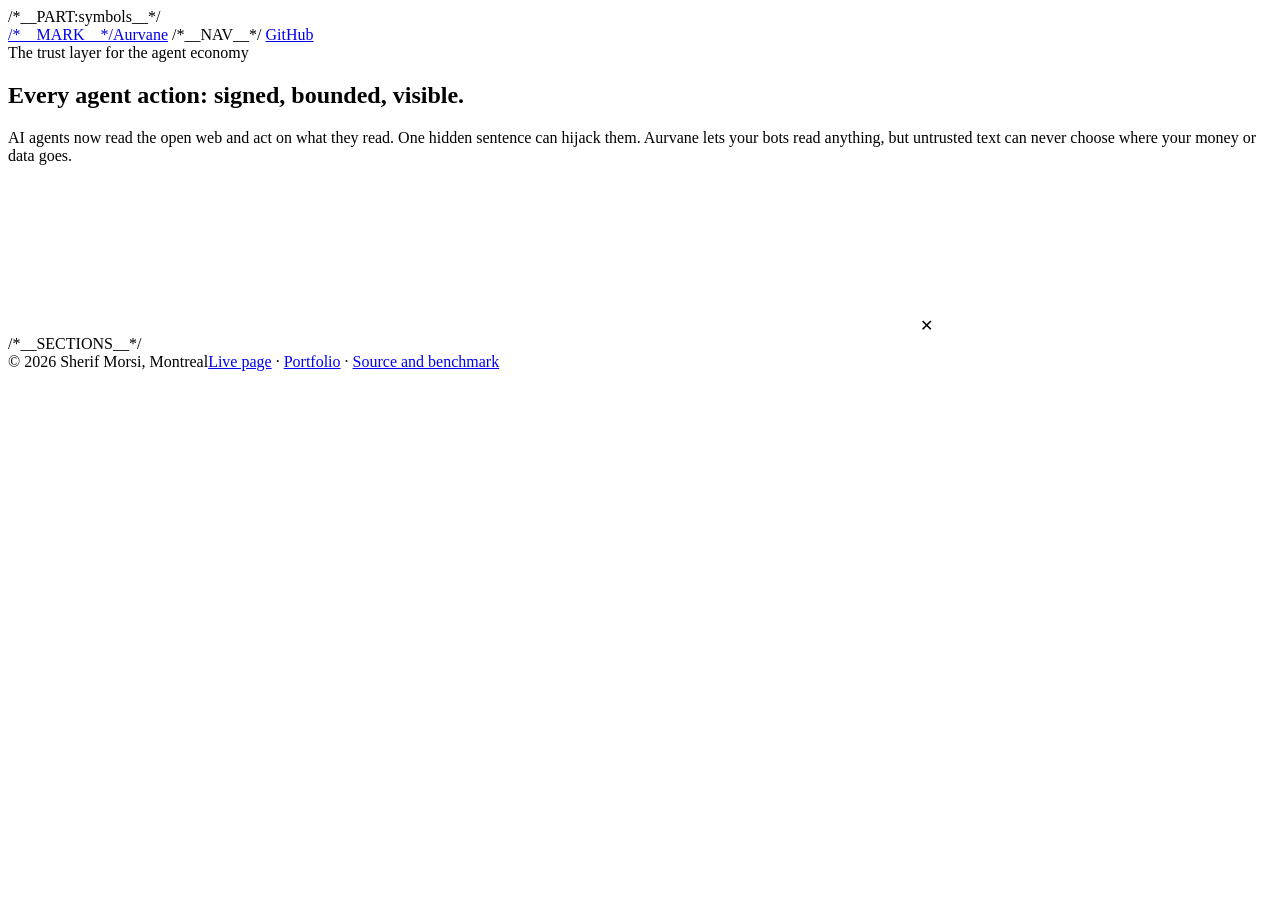
<file: ui/template.html>
<!doctype html>
<!-- Aurvane's demo page, as one self-contained file (ui/index.html): it opens from disk, and the
     films are recorded from it. The markup of this file is only the frame: build.py adds the
     sections (their words, and the pieces from parts.html), inlines solo.css, style.css and the
     scripts, and bakes in the data from bench/results/. The same sections ship inside the
     portfolio's own layout at shmorsi.github.io/aurvane/ (template.site.html). -->
<html lang="en">
<head>
<meta charset="utf-8">
<meta name="viewport" content="width=device-width, initial-scale=1, viewport-fit=cover">
<title>Aurvane</title>
<meta name="description" content="Aurvane: every agent action, signed, bounded, visible. The trust layer for the agent economy, with a live replay and an attack box you can type into.">
<link rel="canonical" href="https://shmorsi.github.io/aurvane/">
<meta name="theme-color" content="#000000">
<link rel="icon" href="data:image/svg+xml,/*__FAVICON__*/">
<style>/*__SOLO_CSS__*/
/*__CSS__*/</style>
</head>
<body>
/*__PART:symbols__*/
<div class="views">
  <nav class="views-in" aria-label="On this page">
    <a class="mark" href="#top">/*__MARK__*/Aurvane</a>
    /*__NAV__*/
    <a class="out" href="https://github.com/shmorsi/aurvane">GitHub</a>
  </nav>
</div>
<div class="wrap" id="top">

  <section class="hero">
    <div class="hero-copy">
      <div class="eyebrow">The trust layer for the agent economy</div>
      <h1>Every agent action: <b>signed, bounded, visible.</b></h1>
      <p class="lede">AI agents now read the open web and act on what they read. One hidden sentence can hijack them. Aurvane lets your bots read anything, but untrusted text can never choose where your money or data goes.</p>
    </div>
    <div class="hero-art av" aria-hidden="true">
      <div class="ring"></div>
      <svg class="bot main" style="--c:var(--accent)"><use href="#bot"/></svg>
      <svg class="bot kid" style="--c:#b9d4ff"><use href="#bot"/></svg>
      <svg class="bot bad" style="--c:var(--rose);--e:var(--bot-hot)"><use href="#bot"/></svg>
      <span class="zap">✕</span>
    </div>
  </section>

/*__SECTIONS__*/
</div>
<footer><span>© 2026 Sherif Morsi, Montreal</span><span><a href="https://shmorsi.github.io/aurvane/">Live page</a> · <a href="https://shmorsi.github.io/">Portfolio</a> · <a href="https://github.com/shmorsi/aurvane">Source and benchmark</a></span></footer>
<script>
/*__JS__*/
</script>
</body>
</html>
</file>
